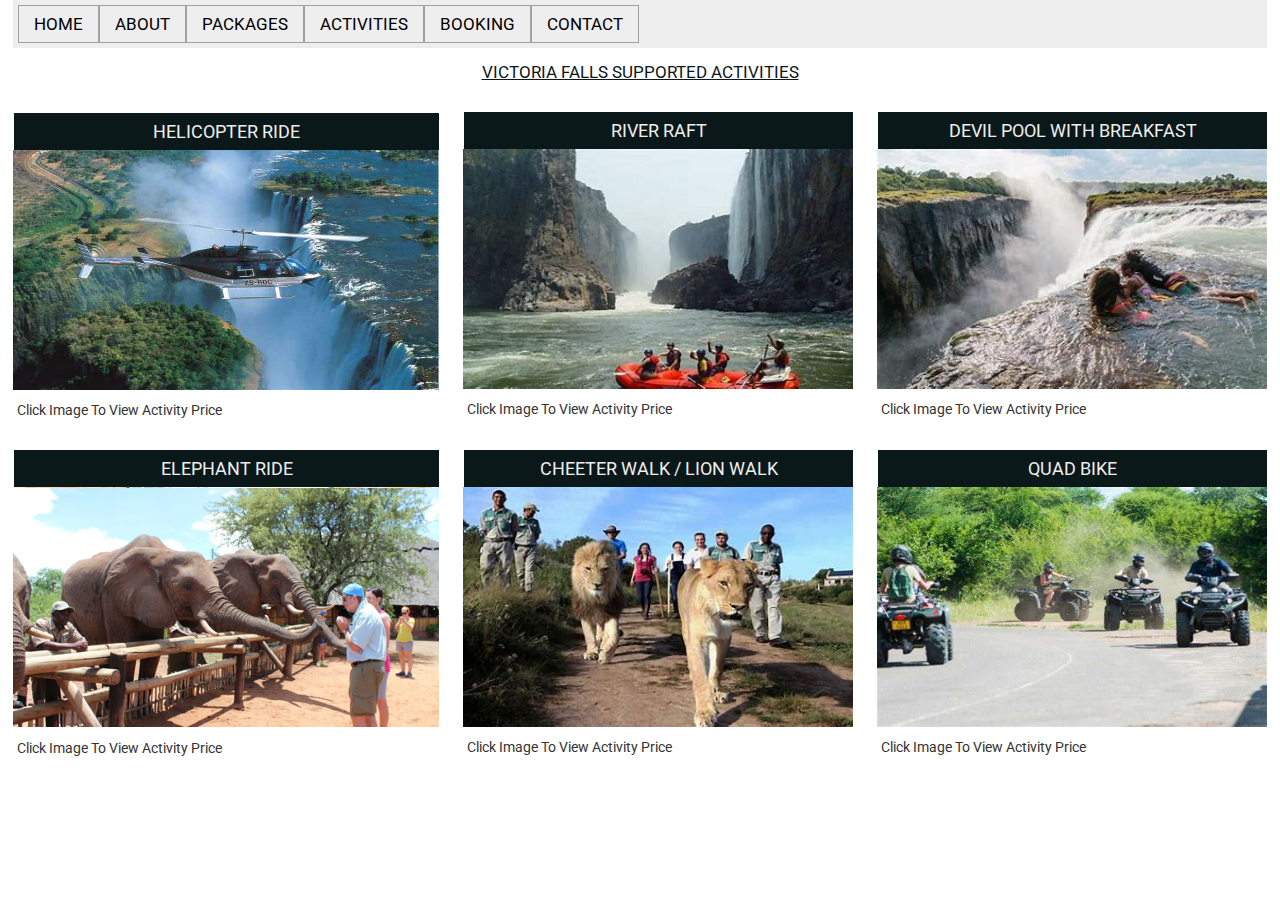
<file: activities.html>
<!DOCTYPE html>
<html lang="en">
<head>
    <meta charset="UTF-8">
    <meta name="viewport" content="width=device-width, initial-scale=1.0">
    <title>vic falls activities</title>
    <link rel="stylesheet" href="activities.css">
    <link rel="stylesheet" href="https://cdnjs.cloudflare.com/ajax/libs/font-awesome/4.7.0/css/font-awesome.min.css">
</head>
<body>
    <div class="container">   
        <div class="logo2">
            <div class="nam-link">
                <a href="index.html">home</a>
                <a href="about.html">about</a>
                <a href="packages.html">packages</a>
                <a href="activities.html">activities</a>
                <a href="booking.html">booking</a>
                <a href="contact.html">contact</a>
                
            </div>
        </div> 
       <!-- drop down mwnu--->
       <div class="header">
        <h1>victoria falls supported activities</h1>
       </div>
<!--  -->
        <div class="products-main">
        <div class="supply-container">
            <div class="sides-container">
                <h1>helicopter ride</h1>
                <div class="left-side" id="left-side">
                   <img src="img/hel2.jpg" alt="">
                   <p>click image to view activity price</p>
                </div>
                <div class="right-side">
                    <p>R2800 per person / $150 Per person</p>
                    <!-- <p>$150 Per person</p> -->
                    <div class="icons">
                        <i class=" fa fa-star"></i>
                        <i class=" fa fa-star"></i>
                        <i class=" fa fa-star"></i>
                        <i class=" fa fa-star"></i>
                        <i class=" fa fa-star"></i>
                    </div>
                </div>
            </div>
            <div class="sides-container">
                <h1>river raft</h1>
                <div class="left-side">
                   <img src="img/river2.jpg" alt="">
                   <p>click image to view activity price</p>
                </div>
                <div class="right-side">
                    <p>R2500 per person / $132 per person</p>
                    <!-- <p>$132 per person</p> -->
                    <div class="icons">
                        <i class=" fa fa-star"></i>
                        <i class=" fa fa-star"></i>
                        <i class=" fa fa-star"></i>
                        <i class=" fa fa-star"></i>
                        <i class=" fa fa-star"></i>
                    </div>
                </div>
            </div>
            <div class="sides-container">
                <div class="left-side">
                    <h1>devil pool with breakfast</h1>
                   <img src="img/devil.jpg" alt="">
                   <p>click image to view activity price</p>
                </div>
                <div class="right-side">
                    <p>R3000 per person / $160 per person</p>
                    <!-- <p>$160 per person</p> -->
                    <div class="icons">
                        <i class=" fa fa-star"></i>
                        <i class=" fa fa-star"></i>
                        <i class=" fa fa-star"></i>
                        <i class=" fa fa-star"></i>
                        <i class=" fa fa-star"></i>
                    </div>
                </div>
            </div>
            <div class="sides-container">
                <h1>elephant ride</h1>
                <div class="left-side">
                   <img src="img/elephant-encounter.jpg" alt="">
                   <p>click image to view activity price</p>
                </div>
                <div class="right-side">
                    <p>R2800 per person / $150 per person</p>
                    <!-- <p>$150 per person</p> -->
                    <div class="icons">
                        <i class=" fa fa-star"></i>
                        <i class=" fa fa-star"></i>
                        <i class=" fa fa-star"></i>
                        <i class=" fa fa-star"></i>
                        <i class=" fa fa-star"></i>
                    </div>
                </div>
            </div>
            <div class="sides-container">
                <h1>cheeter walk / lion walk</h1>
                <div class="left-side">
                   <img src="img/lionwalk.jpg" alt="">
                   <p>click image to view activity price</p>
                </div>
                <div class="right-side">
                    <p>R2800 per person / $150 per person</p>
                    <!-- <p>$150 per person</p> -->
                    <div class="icons">
                        <i class=" fa fa-star"></i>
                        <i class=" fa fa-star"></i>
                        <i class=" fa fa-star"></i>
                        <i class=" fa fa-star"></i>
                        <i class=" fa fa-star"></i>
                    </div>
                </div>
            </div>
            <div class="sides-container">
                <div class="left-side">
                    <h1>quad bike</h1>
                   <img src="img/quad.jpg" alt="">
                   <p>click image to view activity price</p>
                </div>
                <div class="right-side">
                    <p>R1400 per person / $75 per person</p>
                    <!-- <p>$75 per person</p> -->
                    <div class="icons">
                        <i class=" fa fa-star"></i>
                        <i class=" fa fa-star"></i>
                        <i class=" fa fa-star"></i>
                        <i class=" fa fa-star"></i>
                        <i class=" fa fa-star"></i>
                    </div>
                </div>
            </div>
        </div>
       </div> 
  <!--  -->
    </div>
    <script src="activities.js"></script>
</body>
</html>
</file>
<file: activities.css>
@import url('https://fonts.googleapis.com/css2?family=Roboto:ital,wght@0,100;0,400;0,500;1,300&display=swap');
*{
    margin: 0;
    padding: 0;
    font-family: "Roboto", sans-serif;
    font-weight: 400;
    font-style: normal;
}
.container{
    margin: 0% 1%;
    font-family: 'Roboto', sans-serif;
}
.logo2{
    display: flex;
    justify-content: space-between;
    padding: 5px;
    background-color: #eee;
   
}
@media (max-width:500px){
    .logo2{
        display: flex;
        justify-content: space-between;
    }
}
.nam-link{
    display: flex;
}
@media (max-width:500px){
    .nam-link{
      margin-top: 0%;
    }
}
.nam-link a{
    padding: 8px 15px;
    text-decoration: none;
    color: black;
    font-size: 17px;
    text-transform: uppercase;
    border: 1px solid rgb(162, 160, 160);
    /* font-weight: 600; */
    font-family: "Roboto", sans-serif;
    font-weight: 400;
    font-style: normal;
}
@media (max-width:500px){
    .nam-link a{
        border: 1px solid #888;
        background-color: #EEE;
        font-size: 17px;
        text-transform: capitalize;
        padding: 9px 5px;
       
    }
}
/* nav menu */
.header{
    padding: 14px;
    /* border: 1px solid rgb(8, 114, 130); */
}
.header h1{
    font-size: 17px;
    color: rgb(11, 24, 26);
    text-align: center;
    font-family: "Roboto", sans-serif;
    font-weight: 400;
    font-style: normal;
    text-decoration: underline;
    text-transform: uppercase;
}
/*  */
.products-main{
    width: 100%;
    margin-top: 1%;
}
@media (max-width:500px){
    .products-main{
        display: block;
    }
}
.supply-container{
    width: 100%;
    display: grid;
    grid-template-columns: repeat(auto-fit,minmax(390px,auto));
    gap:1.5rem;
    margin: 0% 0%;
}
.supply-container h1{
  
    text-transform:uppercase;
    font-size: 18px;
    color: #eee;
    text-align:center;
    margin-top: 0%;
    margin-left: 1px;
    font-weight: 400;
    padding: 8px;
    background-color:rgb(11, 24, 26);
}
@media (max-width:500px){
    .supply-container h1{
        text-align: left;
        font-weight: 500;
        margin: 0%;
        font-size: 19px;
        padding: 9px;
    }
}

.sides-container{
    margin-top: 1%;
    /* border: 1px solid rgb(8, 114, 130); */
}
.left-side:hover + .right-side {
    display: block;
    color: rgb(11, 24, 26);
    font-size: 18px;
    font-weight: 400;
  }
.right-side{
    display: none;
}
.left-side img{
    width: 100%;
    height: 240px;
}
@media (max-width:500px){
    .left-side img{
    height: 240px;
    }
}

.left-side p{
    text-align: left;
    text-transform: capitalize;
    font-size: 14px;
    color: #333;
    margin-top: 1%;
    padding: 4px;
}
@media (max-width:500px){
    .left-side p{
        margin-top: 1px;
        padding: 3px;
    }
}
  
  /* The actual popup */
  .popup .popuptext {
    visibility: hidden;
    width: 160px;
    background-color: #555;
    color: #fff;
    text-align: center;
    border-radius: 6px;
    padding: 8px 0;
    position: absolute;
    z-index: 1;
    bottom: 125%;
    left: 50%;
    margin-left: -80px;
  }
  
  /* Popup arrow */
  .popup .popuptext::after {
    content: "";
    position: absolute;
    top: 100%;
    left: 50%;
    margin-left: -5px;
    border-width: 5px;
    border-style: solid;
    border-color: #555 transparent transparent transparent;
  }

  
  /* Toggle this class - hide and show the popup */
  .popup .show {
    visibility: visible;
    -webkit-animation: fadeIn 1s;
    animation: fadeIn 1s;
  }
  
  /* Add animation (fade in the popup) */
  @-webkit-keyframes fadeIn {
    from {opacity: 0;} 
    to {opacity: 1;}
  }
  
  @keyframes fadeIn {
    from {opacity: 0;}
    to {opacity:1 ;}
  }
.tomato-container{
    background-color: rgb(49, 58, 49);
    /* border: 2px solid red; */
    width: 70%;
    border-radius: 100px;
    margin-bottom: 2%;
    margin-top: 2%;
    margin-left: 2%;
}
.sales{
    background-color: rgb(88, 131, 88);
    color: white;
    width: 75%;
    padding: 2px;
    text-align: right;
    font-size: 10px;
    border-radius: 100px;
}
.icons{
    padding: 5px;
}
.icons i{
    padding: 5px;
    font-size: 13px;
    margin-right: 5px;
    color: rgb(245, 207, 17);
    /* border: 1px solid orangered;
    background-color: rgb(162, 67, 32); */
}
del{
    color: #555;
}
/*  */


 .footer{
    margin-top: 1px;
    display: flex;
    margin-top: 0%;
    border: 3px solid darkgoldenrod;
    /* background-color: rgb(49, 58, 49); */
  }
  .footer .icons{
    width: 60%;
    display: flex;
    margin-top:5px;
    margin-bottom: 2px;
    margin-left: 43%;
    margin-right: 3%;
  }
  @media (max-width:500px){
    .footer .icons{
        margin-left: 25%;
    }
  }
 .footer .icons i{
    padding: 5px;
    font-size: 16px;
    border: 1px solid #444;
    border-radius: 100px;
    color: #444;
    text-align: center;
    border-radius: 12px;
 }
</file>
